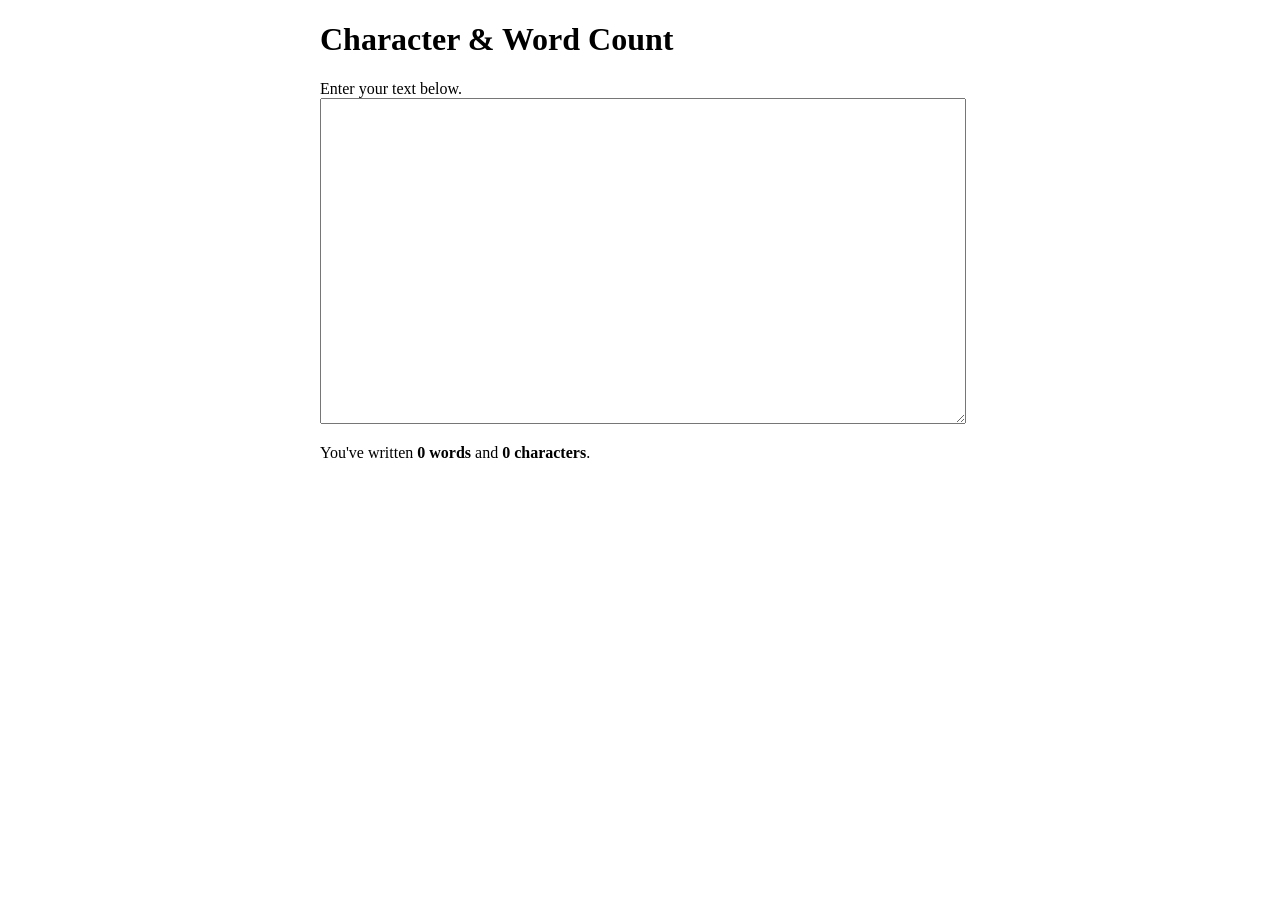
<file: index.html>
<!DOCTYPE html>
<html>
<head>
	<title>Character & Word Count</title>

	<link rel="stylesheet" href="css/styles.css">
</head>
<body>

	<h1>Character & Word Count</h1>

	<label for="text">Enter your text below.</label>
	<textarea id="text" aria-controls="count-paragraph"></textarea>

	<div aria-live="polite">
		<p id="count-sentence" aria-live="polite">You've written <strong><span id="word-count">0</span> words</strong> and <strong><span id="character-count">0</span> characters</strong>.</p>
	</div>
	

	<script src="js/announce-count.js"></script>
	
</body>
</html>
</file>
<file: css/styles.css>
body {
    margin: 1em auto;
    max-width: 40em;
    width: 88%;
}

label {
    display: block;
    width: 100%;
}

textarea {
    min-height: 24em;
    width: 100%;
}
</file>
